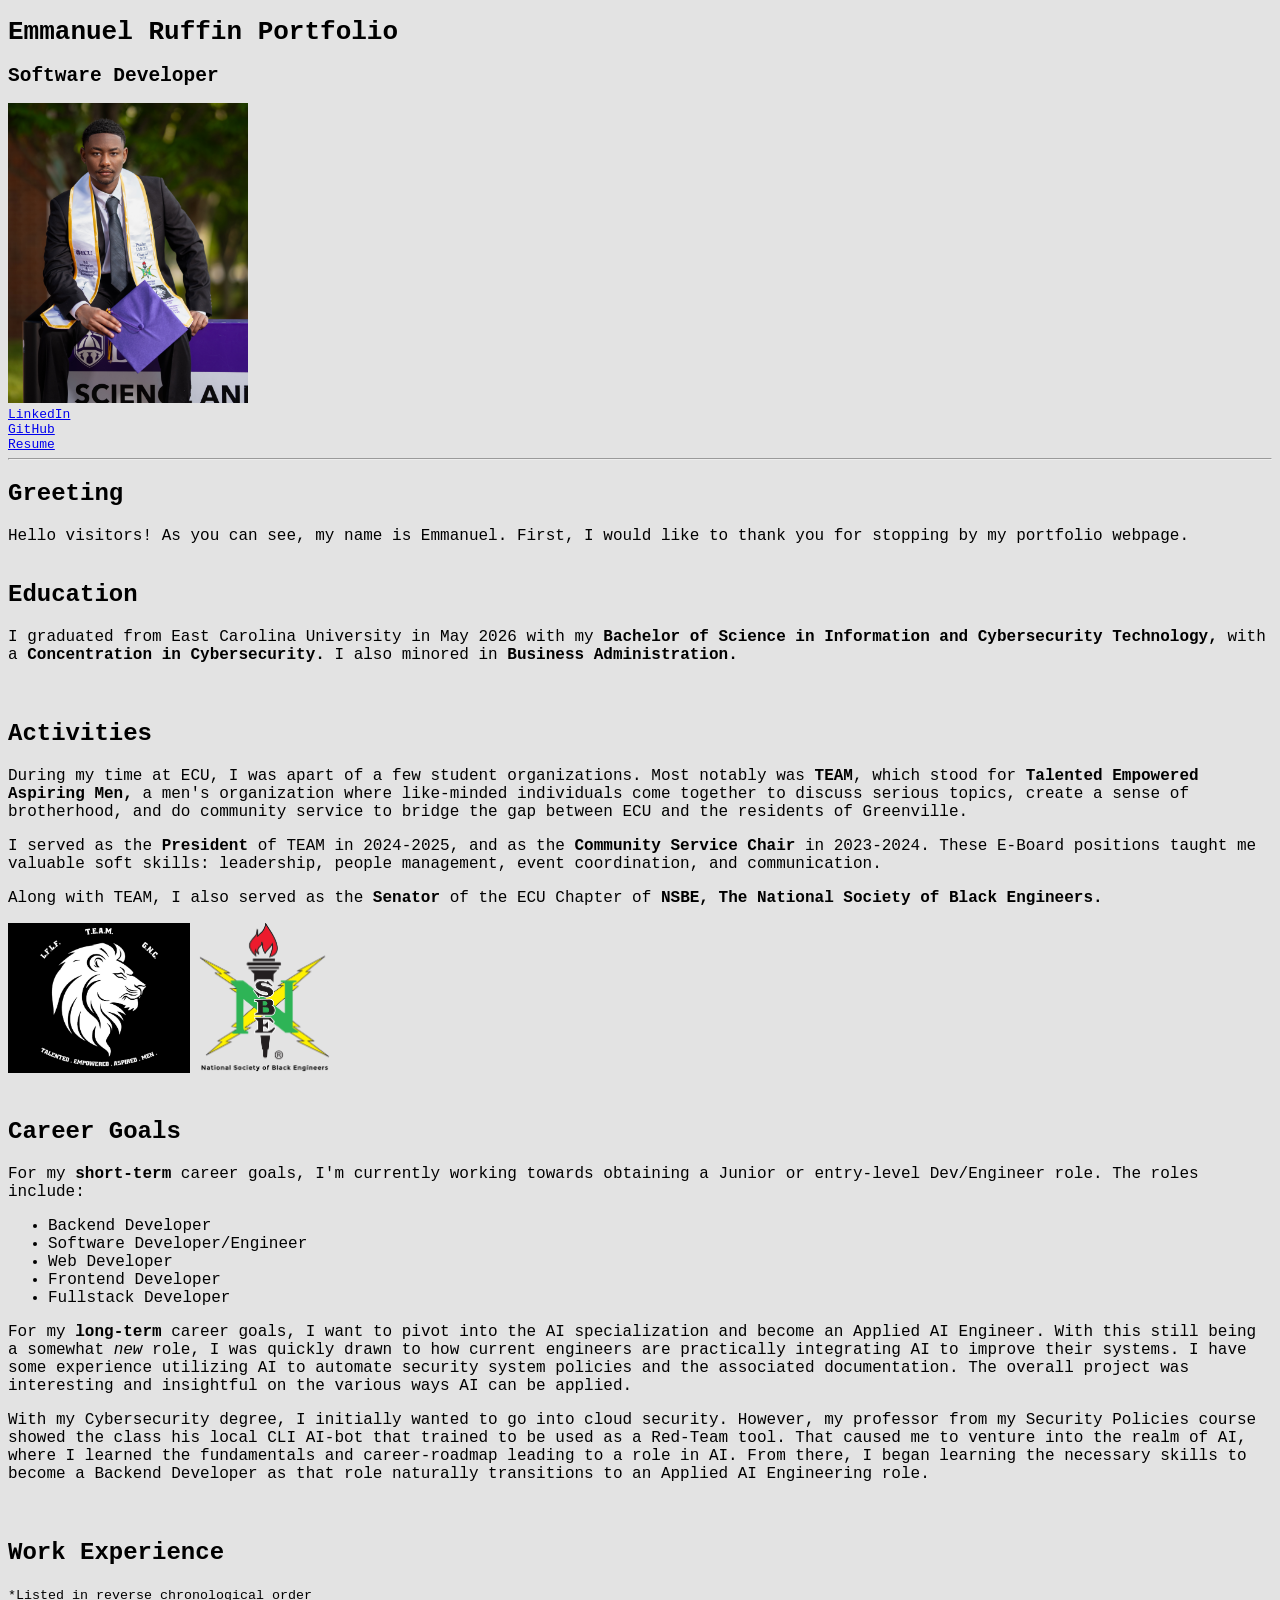
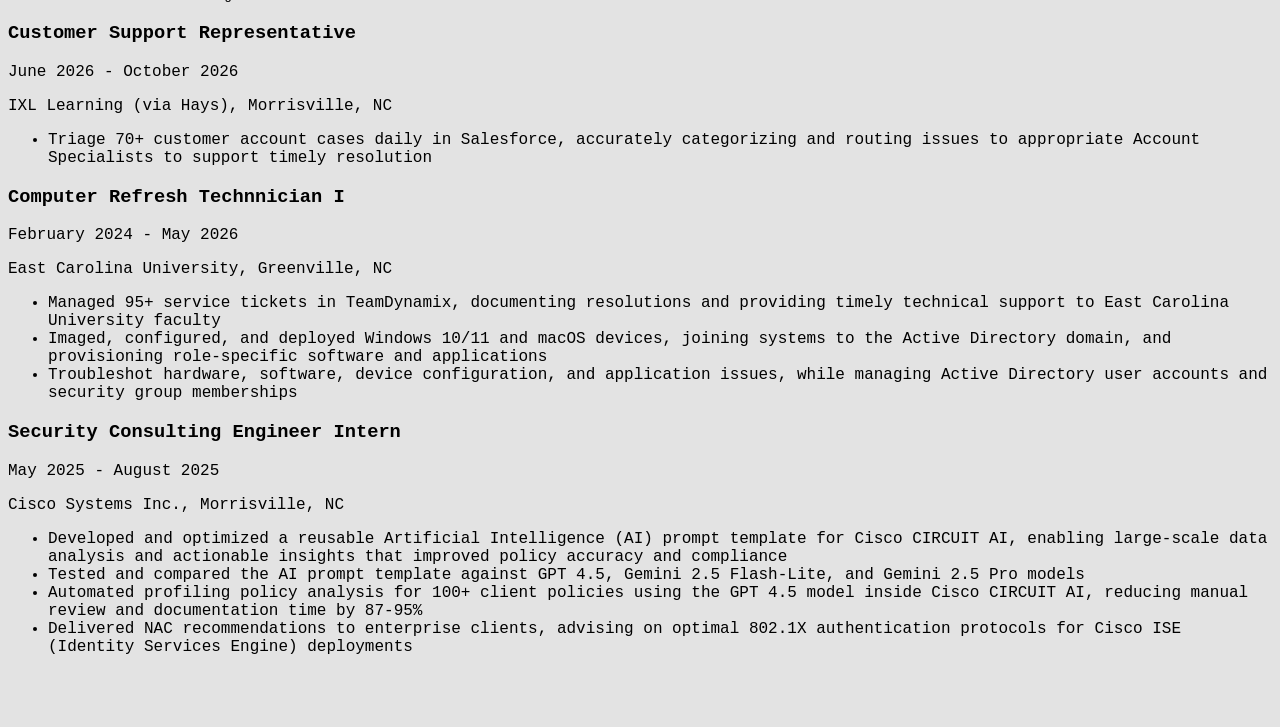
<file: SWE/Web_Portfolio/index.html>
<!DOCTYPE html>
<html lang="en">
<head>
    <meta charset="UTF-8">
    <meta name="viewport" content="width=device-width, initial-scale=1.0">
    <title>E. Ruffin Portfolio</title>
    <link rel="icon" href="assets/images/black_favicon.png">
    <link rel="stylesheet" href="styles.css">
</head>
<body>
    <header>
        <h1>Emmanuel Ruffin Portfolio</h1>
        <h2>Software Developer</h2>
        <img
            src="assets/images/IMG_4399.jpeg"
            alt="Graduation Picture of me!"
            height="300"
            class="grad-pic"
        >

        <div class="links">
            <a
                href="https://linkedin.com/in/eruffin247/"
                target="_blank"
                rel="noreferrer noopener"
            >LinkedIn</a>
        </div>

        <div class="links">
            <a
                href="https://github.com/eruffin247"
                target="_blank"
                rel="noopener noreferrer"
            >GitHub</a>
        </div>

        <div class="links">
            <a
                href="/assets/resume/Emmanuel Ruffin Software Developer 2026 Resume.pdf"
                target="_blank"
                rel="noopener noreferrer"
            >Resume</a>
        </div>
        <hr>
    </header>

    <main>
        <div class="greeting">
            <h2>Greeting</h2>
            <p>
                Hello visitors! As you can see, my name is Emmanuel. First, I
                would like to thank you for stopping by my portfolio webpage.
            </p>
        </div>

        <div class="aboutme">
            <div class="education">
                <h2>Education</h2>
                <p>
                    I graduated from East Carolina University in May 2026 with my
                    <strong>Bachelor of Science in Information and Cybersecurity
                    Technology,</strong> with a <strong>Concentration in
                    Cybersecurity.</strong> I also minored in
                    <strong>Business Administration.</strong>
                </p>
            </div>

            <div class="activities">
                <h2>Activities</h2>
                <p>
                    During my time at ECU, I was apart of a few student organizations.
                    Most notably was <strong>TEAM</strong>, which stood for
                    <strong>Talented Empowered Aspiring Men,</strong> a men's
                    organization where like-minded individuals come together to discuss
                    serious topics, create a sense of brotherhood, and do community
                    service to bridge the gap between ECU and the residents of Greenville.
                </p>

                <p>
                    I served as the <strong>President</strong> of TEAM in 2024-2025, and
                    as the <strong>Community Service Chair</strong> in 2023-2024. These
                    E-Board positions taught me valuable soft skills: leadership, people
                    management, event coordination, and communication.
                </p>

                <p>
                    Along with TEAM, I also served as the <strong>Senator</strong> of
                    the ECU Chapter of <strong>NSBE, The National Society of Black
                    Engineers.</strong>
                </p>

                <div class="activity-logos">
                    <img
                        src="assets/images/IMG_4978.jpg"
                        alt="TEAM Logo"
                        height="150"
                    >

                    <img
                        src="assets/images/IMG_1459.png"
                        alt="NSBE Logo"
                        height="150"
                    >
                </div>
            </div>

            <div class="career-goals">
                <h2>Career Goals</h2>
                <div class="short-goals">
                    <p>
                        For my <b>short-term</b> career goals, I'm currently working towards
                        obtaining a Junior or entry-level Dev/Engineer role. 
                        The roles include:
                        <ul>
                            <li>Backend Developer</li>
                            <li>Software Developer/Engineer</li>
                            <li>Web Developer</li>
                            <li>Frontend Developer</li>
                            <li>Fullstack Developer</li>
                        </ul>
                    </p>
                </div>

                <div class="long-goals">
                    <p>
                        For my <b>long-term</b> career goals, I want to pivot into the AI
                        specialization and become an Applied AI Engineer. With this
                        still being a somewhat <em>new</em> role, I was quickly drawn
                        to how current engineers are practically integrating AI to
                        improve their systems. I have some experience utilizing AI
                        to automate security system policies and the associated
                        documentation. The overall project was interesting and
                        insightful on the various ways AI can be applied.
                    </p>

                    <p>
                        With my Cybersecurity degree, I initially wanted to go into cloud
                        security. However, my professor from my Security Policies course
                        showed the class his local CLI AI-bot that trained to be used as a
                        Red-Team tool. That caused me to venture into the realm of AI,
                        where I learned the fundamentals and career-roadmap leading to a
                        role in AI. From there, I began learning the necessary skills to
                        become a Backend Developer as that role naturally transitions to
                        an Applied AI Engineering role.
                    </p>
                </div>
            </div>

            <div class="work-experience">
                <h2>Work Experience</h2>
                <small>*Listed in reverse chronological order</small>

                <div class="jobs">
                    <h3>Customer Support Representative</h3>
                    <p>June 2026 - October 2026</p>
                    <p>IXL Learning (via Hays), Morrisville, NC</p>
                    <ul>
                        <li>
                            Triage 70+ customer account cases daily in Salesforce,
                            accurately categorizing and routing issues to appropriate
                            Account Specialists to support timely resolution
                        </li>
                    </ul>
                </div>
                
                <div class="jobs">
                    <h3>Computer Refresh Technnician I</h3>
                    <p>February 2024 - May 2026</p>
                    <p>East Carolina University, Greenville, NC</p>
                    <ul>
                        <li>
                            Managed 95+ service tickets in TeamDynamix, documenting
                            resolutions and providing timely technical support to
                            East Carolina University faculty
                        </li>

                        <li>
                            Imaged, configured, and deployed Windows 10/11 and macOS
                            devices, joining systems to the Active Directory domain,
                            and provisioning role-specific software and applications
                        </li>

                        <li>
                            Troubleshot hardware, software, device configuration, and
                            application issues, while managing Active Directory user
                            accounts and security group memberships
                        </li>
                    </ul>
                </div>

                <div class="jobs">
                    <h3>Security Consulting Engineer Intern</h3>
                    <p>May 2025 - August 2025</p>
                    <p>Cisco Systems Inc., Morrisville, NC</p>
                    <ul>
                        <li>
                            Developed and optimized a reusable Artificial Intelligence
                            (AI) prompt template for Cisco CIRCUIT AI, enabling
                            large-scale data analysis and actionable insights that
                            improved policy accuracy and compliance
                        </li>

                        <li>
                            Tested and compared the AI prompt template against GPT 4.5,
                            Gemini 2.5 Flash-Lite, and Gemini 2.5 Pro models
                        </li>

                        <li>
                            Automated profiling policy analysis for 100+ client policies
                            using the GPT 4.5 model inside Cisco CIRCUIT AI, reducing
                            manual review and documentation time by 87-95%
                        </li>

                        <li>
                            Delivered NAC recommendations to enterprise clients, advising
                            on optimal 802.1X authentication protocols for Cisco ISE
                            (Identity Services Engine) deployments
                        </li>
                    </ul>
                </div>

            </div>
        </div>
    </main>

    <footer></footer>
</body>
</html>
</file>
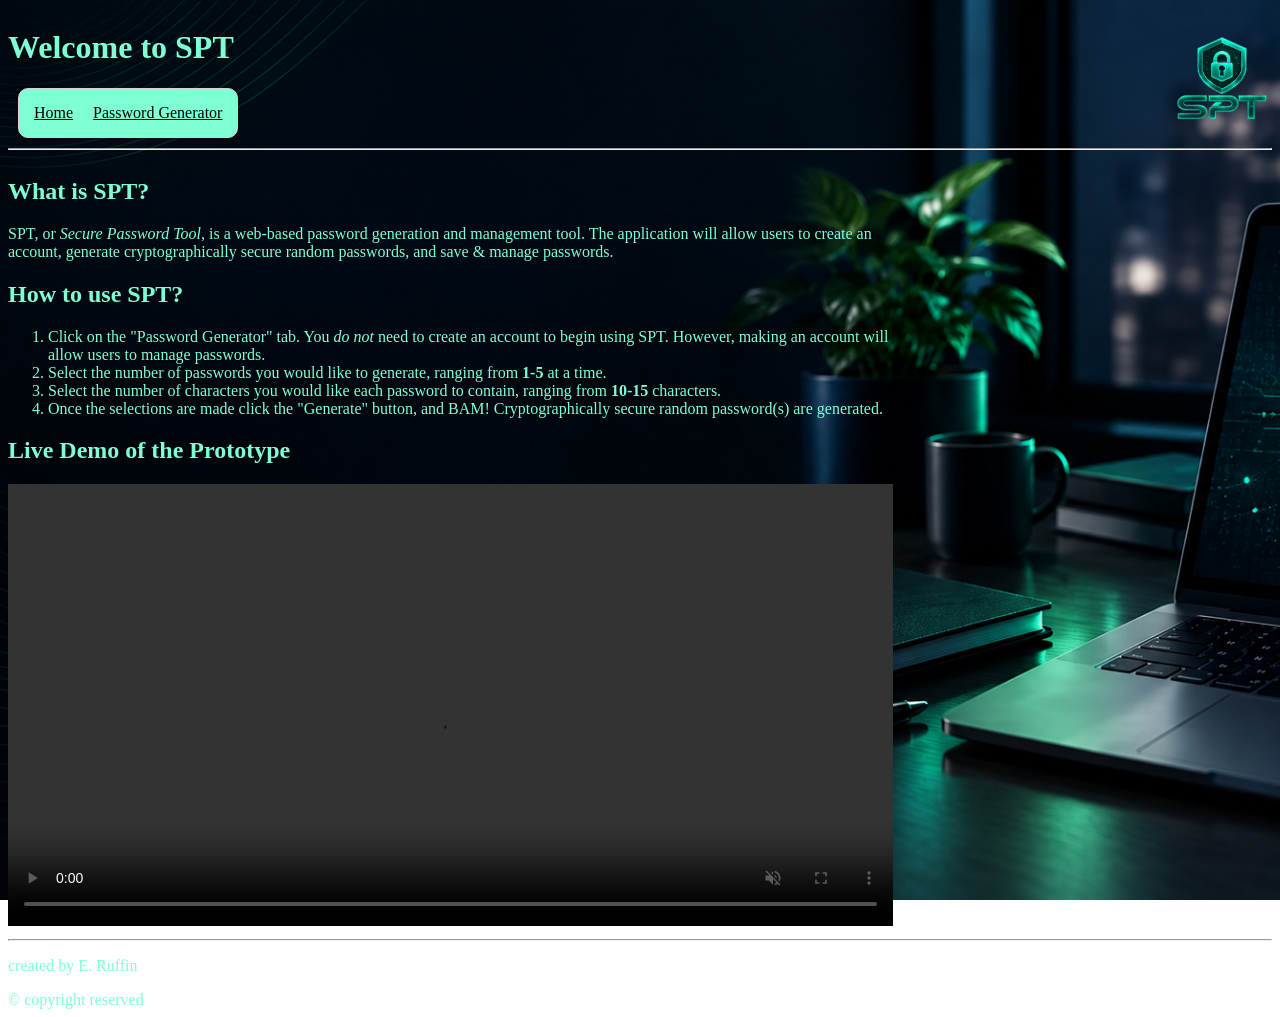
<file: SWE/SPT/app/frontend/pages/index.html>
<!DOCTYPE html>
<html lang="en">
    <head>
        <meta charset="UTF-8">
        <meta name="viewport" content="width=device-width, initial-scale=1.0">

        <title>Homepage</title>
        <link rel="icon" href="../assets/images/spt_favicon.png">
        <link rel="stylesheet" href="../styles/base.css">
        <link rel="stylesheet" href="../styles/index.css">
    </head>

    <body>
        <header>
            <h1>
                Welcome to SPT
                <img
                    src="../assets/images/true_spt_logo_transparent.png"
                    alt="SPT Logo"
                    height="100"
                >
            </h1>

            <nav class="navbar">
                <ul>
                    <li><a href="index.html">Home</a></li>
                    <li><a href="password_gen.html">Password Generator</a></li>
                </ul>
            </nav>
            <hr>

        </header>

        <main>
            <div class="spt-overview">
                <div class="spt-description">
                    <h2>What is SPT?</h2>
                    <p>
                        SPT, or <em>Secure Password Tool,</em> is a web-based password generation and
                        management tool. The application will allow users to create an account,
                        generate cryptographically secure random passwords, and save & manage passwords.
                    </p>
                </div>

                <div class="spt-guide">
                    <h2>How to use SPT?</h2>
                    <ol>
                        <li>
                            Click on the "Password Generator" tab. You <em>do not</em> need to
                            create an account to begin using SPT. However, making an account will allow
                            users to manage passwords.
                        </li>

                        <li>
                            Select the number of passwords you would like to generate, ranging from
                            <strong>1-5</strong> at a time.
                        </li>

                        <li>
                            Select the number of characters you would like each password to contain, ranging
                            from <strong>10-15</strong> characters.
                        </li>

                        <li>
                            Once the selections are made click the "Generate" button, and BAM! Cryptographically
                            secure random password(s) are generated.
                        </li>
                    </ol>
                </div>
            </div>

            <h2>Live Demo of the Prototype</h2>
            <video controls muted autoplay loop playsinline>
                <source src="../assets/videos/live_prototype_demo.mov">
            </video>
        </main>

        <footer>
            <hr>
            <p>created by E. Ruffin</p>
            &copy; copyright reserved
        </footer>
    </body>
</html>
</file>
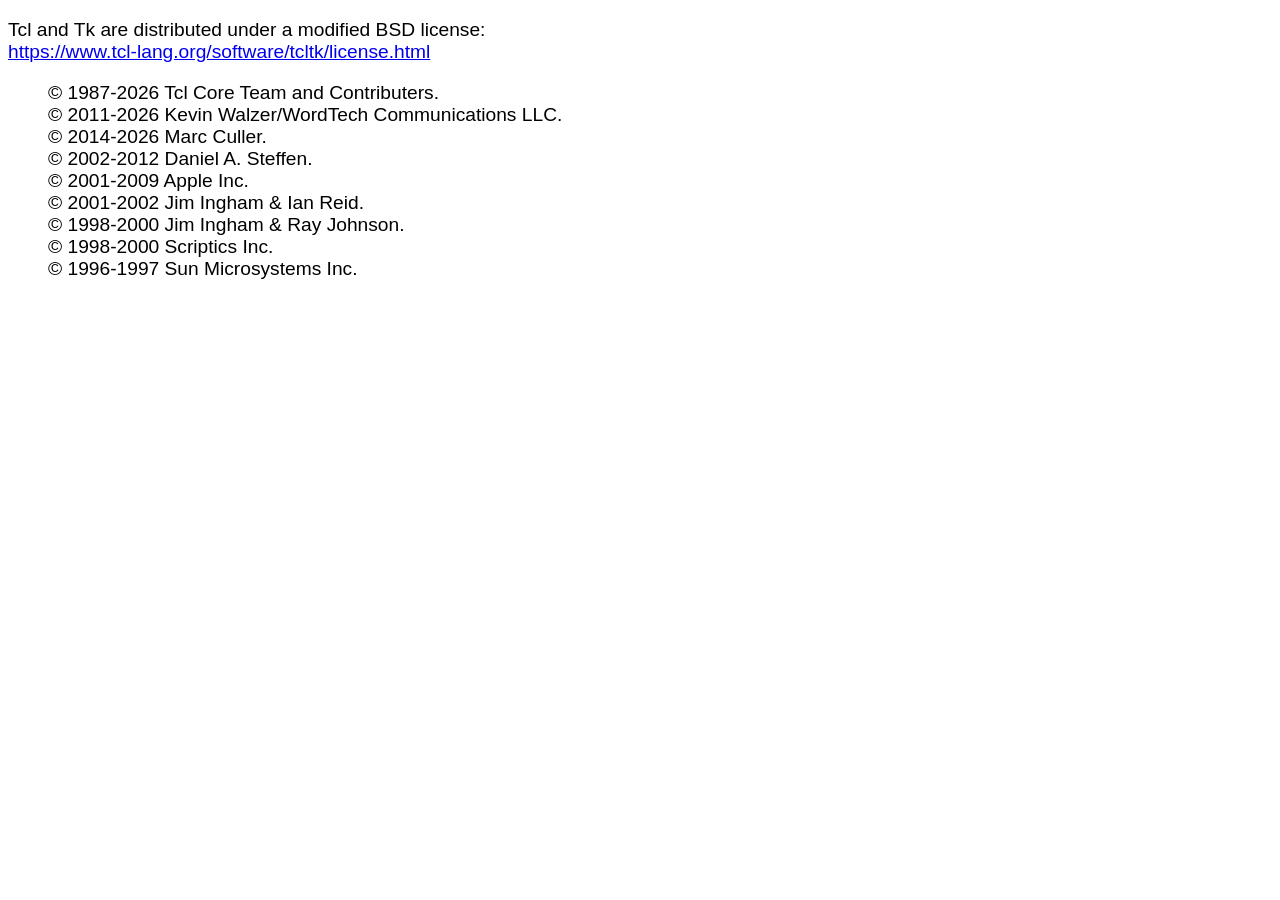
<file: python/pass_gen/passgg.app/Contents/Frameworks/Tk.framework/Versions/8.6/Resources/Credits.html>
<!doctype htmL>
<html>
<head>
</head>
<body style="font-size:120%;font-family:Arial,sans-serif;">
<p>
Tcl and Tk are distributed under a modified BSD license:<br>
<a href="https://www.tcl-lang.org/software/tcltk/license.html">
  https://www.tcl-lang.org/software/tcltk/license.html
</a>
</p>
<ul style="list-style-type:none;">
<li>&copy; 1987-2026 Tcl Core Team and Contributers.</li>
<li>&copy; 2011-2026 Kevin Walzer/WordTech Communications LLC.</li>
<li>&copy; 2014-2026 Marc Culler.</li>
<li>&copy; 2002-2012 Daniel A. Steffen.</li>
<li>&copy; 2001-2009 Apple Inc.</li>
<li>&copy; 2001-2002 Jim Ingham &amp; Ian Reid.</li>
<li>&copy; 1998-2000 Jim Ingham &amp; Ray Johnson.</li>
<li>&copy; 1998-2000 Scriptics Inc.</li>
<li>&copy; 1996-1997 Sun Microsystems Inc.</li>
</ul>
</body>
</html>
</file>
<file: SWE/Web_Portfolio/styles.css>
body{
    background-color: #E3E3E3;
    font-family: monospace, 'Times New Roman', Times, serif;
}

header{
    font-family: monospace;
}

.grad-pic{
    float: none;
}

.links{
    display: flex;
    gap: 20px;
}

main{
    width: auto;
}

.aboutme{
    display: grid;
    grid-template-columns: 1fr -1fr;
    gap: 20px;
}

.education{
    grid-column: 1 / -1;
}

.activities{
    width: auto;
    margin: 0;
    grid-column: 1;
}

.career-goals{
    width: auto;
    grid-column: -1;
}
</file>
<file: SWE/SPT/app/frontend/styles/base.css>
.navbar ul{
    list-style-type: none;
    margin: 10px;
    padding: 5px;
    display: flex;
    gap: 0rem;
    background-color: aquamarine;
    width: fit-content;

    border: 1px solid lightgray;
    border-radius: 10px;
}

ul a{
    display: block;
    color: black;
    text-align: center;
    padding: 10px;
}

ul a:hover{
    background-color: black;
    color: aquamarine;
}

body{
    background-image: url(../assets/images/spt_background.png);
    background-size: cover;
    background-repeat: no-repeat;
    background-attachment: fixed;
    display: flex;
    flex-direction: column;

    color: aquamarine;
    font-family: 'Times New Roman', Times, serif;
    font-size: 1em;
}

img{
    float: right;
}

footer{
    margin-top: auto;
}
</file>
<file: SWE/SPT/app/frontend/styles/index.css>
video{
    width: 70%;
    height: auto;
    object-fit: contain;
}

.spt-overview{
    width: auto;
    max-width: 900px;
}
</file>
